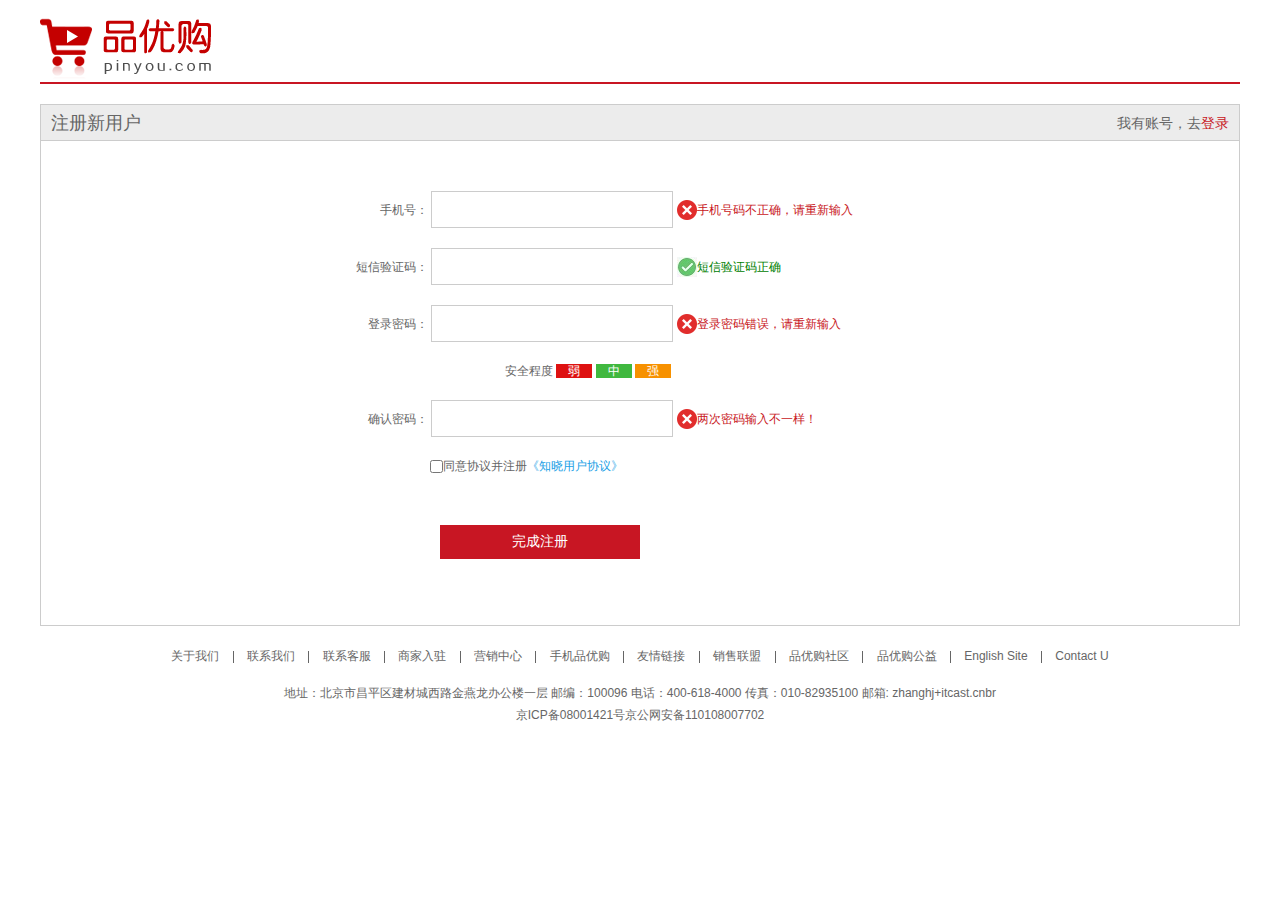
<file: register.html>
<!DOCTYPE html>
<html lang="en">
<head>
    <meta charset="UTF-8">
    <meta http-equiv="X-UA-Compatible" content="IE=edge">
    <meta name="viewport" content="width=device-width, initial-scale=1.0">
    <title>品优购注册</title>
    <link rel="shortcut icon" href="favicon.ico" />
    <link rel="stylesheet" href="css/base.css">
    <link rel="stylesheet" href="css/register.css">
</head>
<body>
    <div class="w">
        <header>
            <div class="logo">
                <a href="index.html"><img src="images/logo.png" alt=""></a>
            </div>
        </header>
        <div class="registerarea">
            <div class="box_hd">
                <h5>注册新用户</h5>
                <p>我有账号，去<a  href="#">登录</a></p>
            </div>
            <div class="reg_form">
                <form action="">
                    <ul>
                        <li>
                            <label for="">手机号：</label>
                            <input type="text" class="inp">
                            <span class="error"><i class="error_icon"></i>手机号码不正确，请重新输入</span>
                        </li>
                        <li>
                            <label for="">短信验证码：</label>
                            <input type="text" class="inp">
                            <span class="success"><i class="success_icon"></i>短信验证码正确</span>
                        </li>
                        <li>
                            <label for="">登录密码：</label>
                            <input type="password" class="inp">
                            <span class="error"><i class="error_icon"></i>登录密码错误，请重新输入</span>
                        </li>
                        <li class="safe" >安全程度 <em class="ruo">弱</em> <em class="zhong">中</em> <em class="qiang">强</em></li>
                        <li>
                            <label for="">确认密码：</label>
                            <input type="password" class="inp">
                            <span class="error"><i class="error_icon"></i>两次密码输入不一样！</span>
                        </li>
                        <li class="agree"><input type="checkbox" name="" id="">同意协议并注册<a href="#">《知晓用户协议》</a></li>
                        <li>
                            <input type="submit" value="完成注册" class="btn">
                        </li>
                    </ul>
                </form>
            </div>
        </div>
        <footer>
            <div class="mod_copyright">
                <div class="links">
                    <ul>
                        <li><a href="#">关于我们</a></li>
                        <li></li>
                        <li><a href="#">联系我们</a></li>
                        <li></li>
                        <li><a href="#">联系客服</a></li>
                        <li></li>
                        <li><a href="#">商家入驻</a></li>
                        <li></li>
                        <li><a href="#">营销中心</a></li>
                        <li></li>
                        <li><a href="#">手机品优购</a></li>
                        <li></li>
                        <li><a href="#">友情链接</a></li>
                        <li></li>
                        <li><a href="#">销售联盟</a></li>
                        <li></li>
                        <li><a href="#">品优购社区</a></li>
                        <li></li>
                        <li><a href="#">品优购公益</a></li>
                        <li></li>
                        <li><a href="#">English Site</a></li>
                        <li></li>
                        <li><a href="#">Contact U</a></li>
                    </ul>                     
                </div>
                <div class="copyright">
                    地址：北京市昌平区建材城西路金燕龙办公楼一层 邮编：100096 电话：400-618-4000 传真：010-82935100 邮箱: zhanghj+itcast.cnbr <br>
                    京ICP备08001421号京公网安备110108007702
                </div>
            </div>
        </footer>
    </div>
</body>
</html>
</file>
<file: css/base.css>
/* 把我们所有标签的内外边距清零 */
* {
    margin: 0;
    padding: 0;
    box-sizing: border-box;
}
/* em 和 i 斜体的文字不倾斜 */
em,
i {
    font-style: normal
}
/* 去掉li 的小圆点 */
li {
    list-style: none
}

img {
    /* border 0 照顾低版本浏览器 如果 图片外面包含了链接会有边框的问题 */
    border: 0;
    /* 取消图片底侧有空白缝隙的问题 */
    vertical-align: middle
}

button {
    /* 当我们鼠标经过button 按钮的时候，鼠标变成小手 */
    cursor: pointer
}

a {
    color: #666;
    text-decoration: none
}

a:hover {
    color: #c81623
}

button,
input {
    /* "\5B8B\4F53" 就是宋体的意思 这样浏览器兼容性比较好 */
    font-family: Microsoft YaHei, Heiti SC, tahoma, arial, Hiragino Sans GB, "\5B8B\4F53", sans-serif;
    border: 0;
    outline: none;
}

body {
    /* CSS3 抗锯齿形 让文字显示的更加清晰 */
    -webkit-font-smoothing: antialiased;
    background-color: #fff;
    font: 12px/1.5 Microsoft YaHei, Heiti SC, tahoma, arial, Hiragino Sans GB, "\5B8B\4F53", sans-serif;
    color: #666
}

.hide,
.none {
    display: none
}
/* 清除浮动 */
.clearfix:after {
    visibility: hidden;
    clear: both;
    display: block;
    content: ".";
    height: 0
}

.clearfix {
    *zoom: 1
}
</file>
<file: css/register.css>
.w {
    width: 1200px;
    margin: 0 auto;
}
header{
    height: 84px;
    border-bottom: 2px solid #c81523;
}
.logo {
    padding-top: 18px;
}
.registerarea{
    height: 522px;
    border: 1px solid #ccc;
    margin-top: 20px;
}
.box_hd{
    height: 36px;
    line-height: 36px;
    background-color: #ececec;
    border-bottom: 1px solid #ccc;
    padding: 0 10px;
}
.box_hd h5{
    float: left;
    font-size: 18px;
    font-weight: normal;
}
.box_hd p{
    font-size: 14px;
    float: right;
}
.box_hd p a{
    color: #c81623;
}
.reg_form{
    width: 600px;
    margin:  50px auto 0;
}
.reg_form ul li{
    margin-top: 20px;
}
.reg_form ul li label{
    display: inline-block;
    width: 88px;
    text-align: right;
}
.reg_form ul li .inp{
    width: 242px;
    height: 37px;
    border: 1px solid #ccc;
}
.error{
    color: #c81623;
}
.success{
    color: green;
}
.error_icon,
.success_icon{
    display: inline-block;
    width: 20px;
    height: 20px;
    background: url(../images/error.png) no-repeat;
    vertical-align: middle;
    margin-top: -2px;
    
}
.success_icon{
    background: url(../images/success.jpg) no-repeat;
}
.safe{
    padding-left: 165px;
}
.safe em{
    padding: 0 12px;
    color: white;
}
.ruo{
    background-color: #de1111;
}
.zhong{
    background-color: #40b83f
}
.qiang{
    background-color: #f79100
}
.agree{
    padding-left: 90px;
}
.agree input{
    vertical-align: middle;
}
.agree a{
    color: #1ba1e6;
}
.btn{
    width: 200px;
    height: 34px;
    background-color: #c81623;
    color: white;
    font-size: 14px;
    margin: 30px 0 0 100px;
}
.mod_copyright{
    text-align: center;
    padding-top: 20px;
}
.mod_copyright .links{
    margin-bottom: 15px;
}
.links ul{
    height: 21px;
    line-height: 21px;
}
.links ul li{
    display: inline-block;
}
.links ul li:nth-child(even){
    width: 1px;
    height: 12px;
    background-color: #666;
    margin:0 10px;
    vertical-align:middle;
}
.mod_copyright .copyright{
    line-height: 22px;
}
</file>
